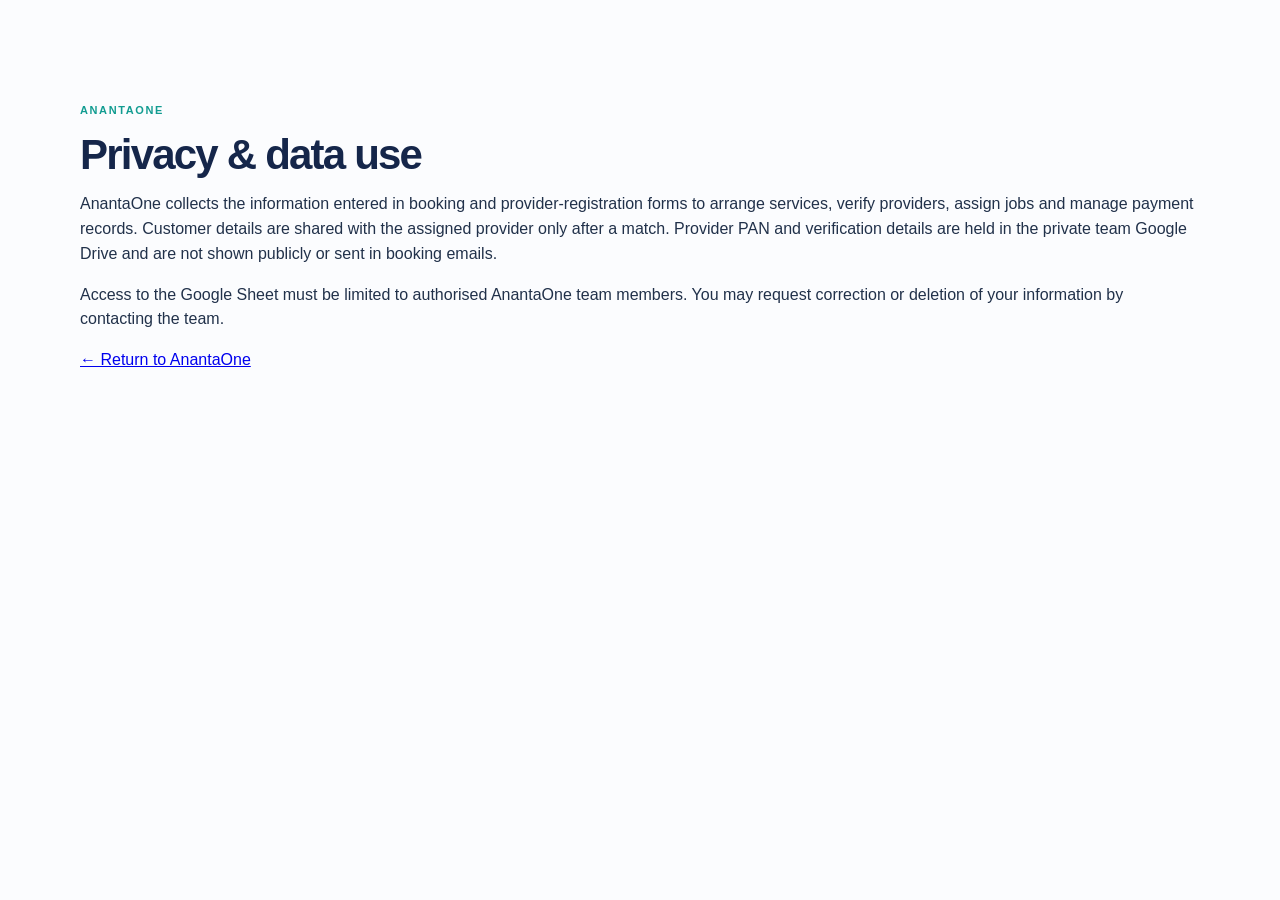
<file: privacy.html>
<!doctype html><html lang="en"><meta charset="utf-8"><meta name="viewport" content="width=device-width,initial-scale=1"><title>AnantaOne Privacy & data use</title><link rel="stylesheet" href="styles.css"><body><main class="section"><p class="eyebrow teal">ANANTAONE</p><h2>Privacy & data use</h2><p>AnantaOne collects the information entered in booking and provider-registration forms to arrange services, verify providers, assign jobs and manage payment records. Customer details are shared with the assigned provider only after a match. Provider PAN and verification details are held in the private team Google Drive and are not shown publicly or sent in booking emails.</p><p>Access to the Google Sheet must be limited to authorised AnantaOne team members. You may request correction or deletion of your information by contacting the team.</p><p><a href="index.html">← Return to AnantaOne</a></p></main></body></html>
</file>
<file: styles.css>
:root{--navy:#15264a;--deep:#0d1830;--mint:#27cbb3;--sky:#e9f7f5;--ink:#21314a;--muted:#687990;--line:#dbe3ee;--white:#fff}*{box-sizing:border-box}html{scroll-behavior:smooth}body{margin:0;font-family:'DM Sans',sans-serif;color:var(--ink);background:#fbfcfe;line-height:1.55}.topbar{height:76px;display:flex;align-items:center;justify-content:space-between;padding:0 max(28px,calc((100vw - 1180px)/2));background:#fff;position:sticky;top:0;z-index:10;border-bottom:1px solid #edf0f5}.brand{font:700 22px Outfit,sans-serif;text-decoration:none;color:var(--navy);letter-spacing:-.7px}.brand span{color:var(--mint);font-size:31px;vertical-align:-2px}.topbar nav{display:flex;gap:30px}.topbar nav a{font-weight:600;color:#52627a;text-decoration:none;font-size:14px}.nav-cta,.primary{background:var(--navy);color:white!important;text-decoration:none;border:0;border-radius:10px;font-weight:700;padding:12px 18px;cursor:pointer;font:700 14px 'DM Sans'}.nav-cta{padding:10px 15px}.hero{min-height:580px;display:grid;grid-template-columns:1.2fr .8fr;gap:65px;align-items:center;width:min(1120px,calc(100% - 40px));margin:auto;padding:84px 0}.eyebrow{font-size:11px;letter-spacing:1.6px;font-weight:800;color:#72819a;margin:0 0 14px}.teal,.aqua{color:#129c91}.hero h1,h2{font:700 clamp(39px,5vw,66px)/1.03 Outfit,sans-serif;letter-spacing:-2.7px;margin:0;color:var(--navy)}.hero h1 em{font-style:normal;color:var(--mint)}.hero-copy>p:not(.eyebrow){max-width:590px;color:var(--muted);font-size:18px;margin:23px 0}.actions{display:flex;gap:13px;margin:30px 0}.primary{display:inline-flex;justify-content:center;align-items:center;gap:23px}.primary:hover,.nav-cta:hover{background:#1b3971}.secondary{background:white;color:var(--navy);border:1px solid #cbd7e4;border-radius:10px;padding:11px 16px;font:700 14px 'DM Sans';cursor:pointer}.trust{display:flex;flex-wrap:wrap;gap:18px;font-size:13px;color:#567087;font-weight:600}.hero-card{height:370px;border-radius:30px;background:linear-gradient(145deg,#17345f,#102243);position:relative;overflow:hidden;color:#e9f7f5;display:flex;align-items:center;justify-content:center;box-shadow:0 30px 50px #15264a25}.hero-card p{position:absolute;bottom:32px;left:35px;font:600 20px/1.2 Outfit}.infinity{font:800 170px Outfit;color:#50dbc8;z-index:2}.orbit{position:absolute;border:1px solid #8beadf55;border-radius:50%;width:340px;height:180px;transform:rotate(-25deg)}.orbit-two{width:270px;height:120px;transform:rotate(38deg)}.strip{background:#e5f6f3;padding:16px max(28px,calc((100vw - 1120px)/2));display:flex;justify-content:center;gap:22px;align-items:center;color:#28685f;font-size:13px;font-weight:700}.strip p{margin:0}.strip span{width:5px;height:5px;border-radius:50%;background:#36b6a7}.strip a{color:#177e73}.section{width:min(1120px,calc(100% - 40px));margin:auto;padding:102px 0}.section-title{display:flex;justify-content:space-between;gap:30px;align-items:end}.section h2{font-size:42px;letter-spacing:-1.8px}.section-title p{max-width:370px;color:var(--muted);margin:0}.service-grid{display:grid;grid-template-columns:repeat(4,1fr);gap:15px;margin-top:35px}.service-grid button{border:1px solid #e1e8ef;background:#fff;border-radius:15px;text-align:left;padding:23px 18px;min-height:168px;cursor:pointer;color:var(--ink);transition:.2s}.service-grid button:hover{border-color:#28bfae;transform:translateY(-3px);box-shadow:0 14px 22px #162b4e0e}.service-grid i{display:block;color:#17aa9b;font-style:normal;font-size:31px;margin-bottom:20px}.service-grid b{display:block;font:700 19px Outfit}.service-grid small{color:var(--muted);display:block;margin-top:5px;font-size:11px;line-height:1.35}.process{background:var(--navy);color:white}.process h2{color:white}.steps{display:grid;grid-template-columns:repeat(4,1fr);gap:17px;margin-top:37px}.steps article{border-top:1px solid #ffffff55;padding:16px 5px}.steps b{color:#60e0d3;font:700 16px Outfit}.steps h3{font:600 19px Outfit;margin:23px 0 5px}.steps p{font-size:13px;color:#c4d0df;margin:0}.form-layout{display:grid;grid-template-columns:.75fr 1.25fr;gap:70px;align-items:start}.form-intro h2{font-size:43px}.form-intro>p:not(.eyebrow){color:var(--muted);font-size:16px}.contact-card{background:#e9f8f5;border-radius:13px;padding:17px;margin-top:27px;display:grid;gap:3px;font-size:14px}.contact-card a{color:#197e74;font-weight:600}.card-form{background:#fff;border:1px solid var(--line);box-shadow:0 18px 45px #14294b0b;padding:28px;border-radius:16px}.two{display:grid;grid-template-columns:1fr 1fr;gap:14px}label{display:grid;gap:6px;margin-bottom:14px;font-size:12px;color:#52657b;font-weight:700}.optional{font-weight:400;color:#8897a9}input,select,textarea{font:14px 'DM Sans';border:1px solid #d7e0e9;border-radius:8px;padding:11px;color:var(--ink);background:white;width:100%}textarea{height:83px;resize:vertical}.check{display:flex;align-items:flex-start;gap:8px;font-size:12px;line-height:1.4}.check input{width:16px;margin-top:2px}.submit{width:100%;margin-top:7px;font-size:15px}.form-status{min-height:19px;margin:11px 0 0;font-size:13px;font-weight:600}.success{color:#138475}.error{color:#b54242}.provider-section{background:#f0f7f8}.provider-section ul{padding-left:18px;color:#587086;font-size:14px}.mobile{display:flex;align-items:center;justify-content:space-between;gap:50px;padding-bottom:110px}.mobile>div:first-child{max-width:620px}.mobile h2{font-size:43px}.mobile p:not(.eyebrow){color:var(--muted);max-width:540px}.qr-box{background:#fff;padding:18px;border:1px solid var(--line);border-radius:15px;text-align:center;box-shadow:0 14px 25px #1228450b}.qr-box img{display:block;width:180px;height:180px}.qr-box small{font-size:11px;color:var(--muted)}footer{background:var(--deep);color:#c0cede;padding:40px max(28px,calc((100vw - 1120px)/2));display:flex;align-items:center;gap:30px}footer .brand{color:white}footer p{margin:0;font-size:13px}.legal{margin-left:auto;color:#8292a9}.legal a{color:#b9e4de}@media(max-width:760px){.topbar{height:64px}.topbar nav{display:none}.nav-cta{font-size:12px}.hero,.form-layout{grid-template-columns:1fr;gap:32px}.hero{padding:60px 0}.hero-card{height:250px}.infinity{font-size:125px}.hero h1{font-size:47px}.strip{display:none}.section{padding:65px 0}.section-title,.mobile{display:block}.section-title p{margin-top:15px}.service-grid,.steps{grid-template-columns:1fr 1fr}.service-grid button{min-height:140px}.two{grid-template-columns:1fr}.mobile .qr-box{display:inline-block;margin-top:25px}footer{display:block}footer p{margin:8px 0}.legal{margin-top:20px!important}.form-intro h2,.mobile h2,.section h2{font-size:37px}}
</file>
